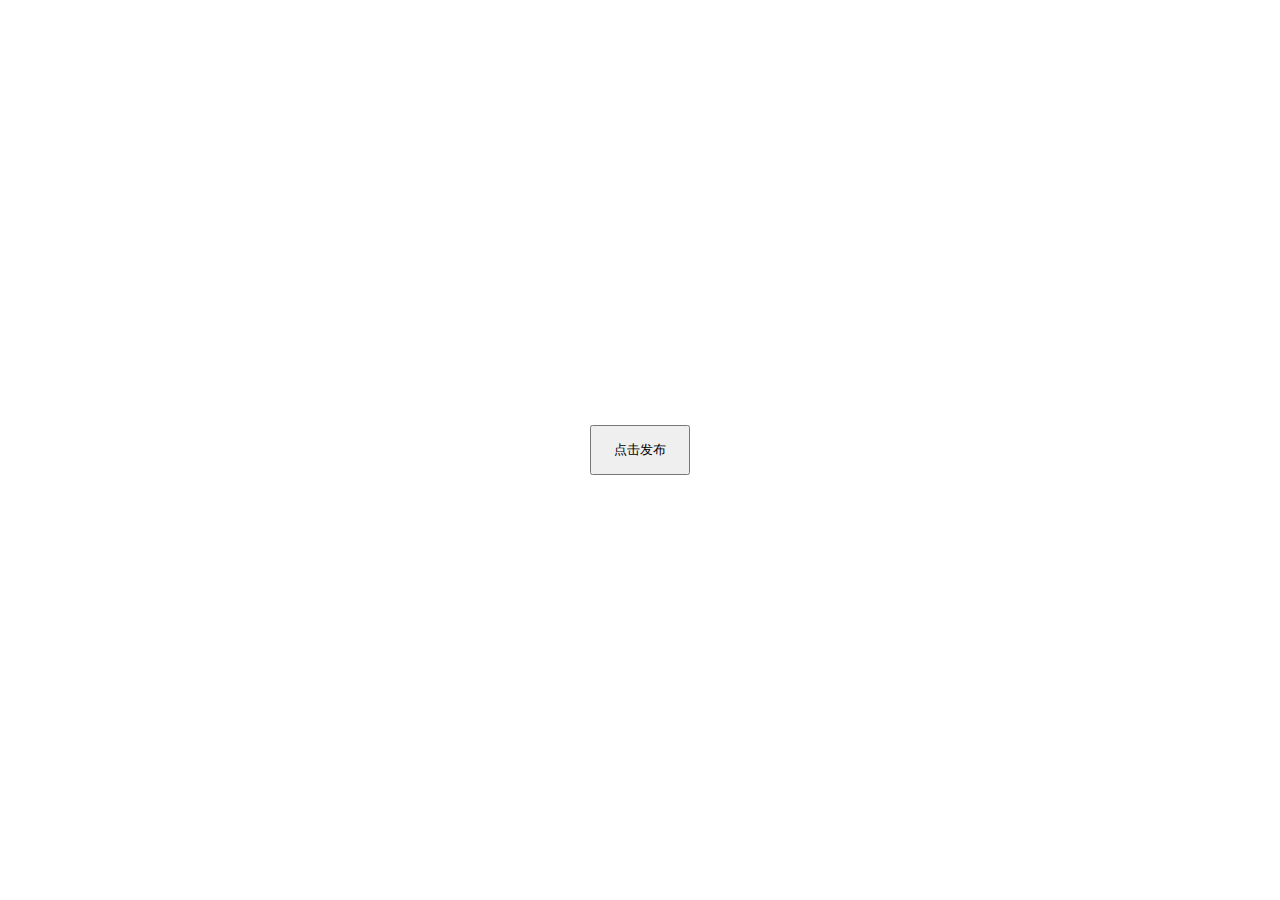
<file: 微博登录/index.html>
<!DOCTYPE html>
<html>
	<head>
		<meta charset="utf-8">
		<title></title>
		<link rel="stylesheet" href="css/index.css">
	</head>
	<body>
		<button id="btn">点击发布</button>
		<div id="container" class="popBox_login"></div>
		<script src="js/tools.js"></script>
		<script src="js/las.js"></script>
		<script src="js/login.js"></script>
	</body>
</html>
</file>
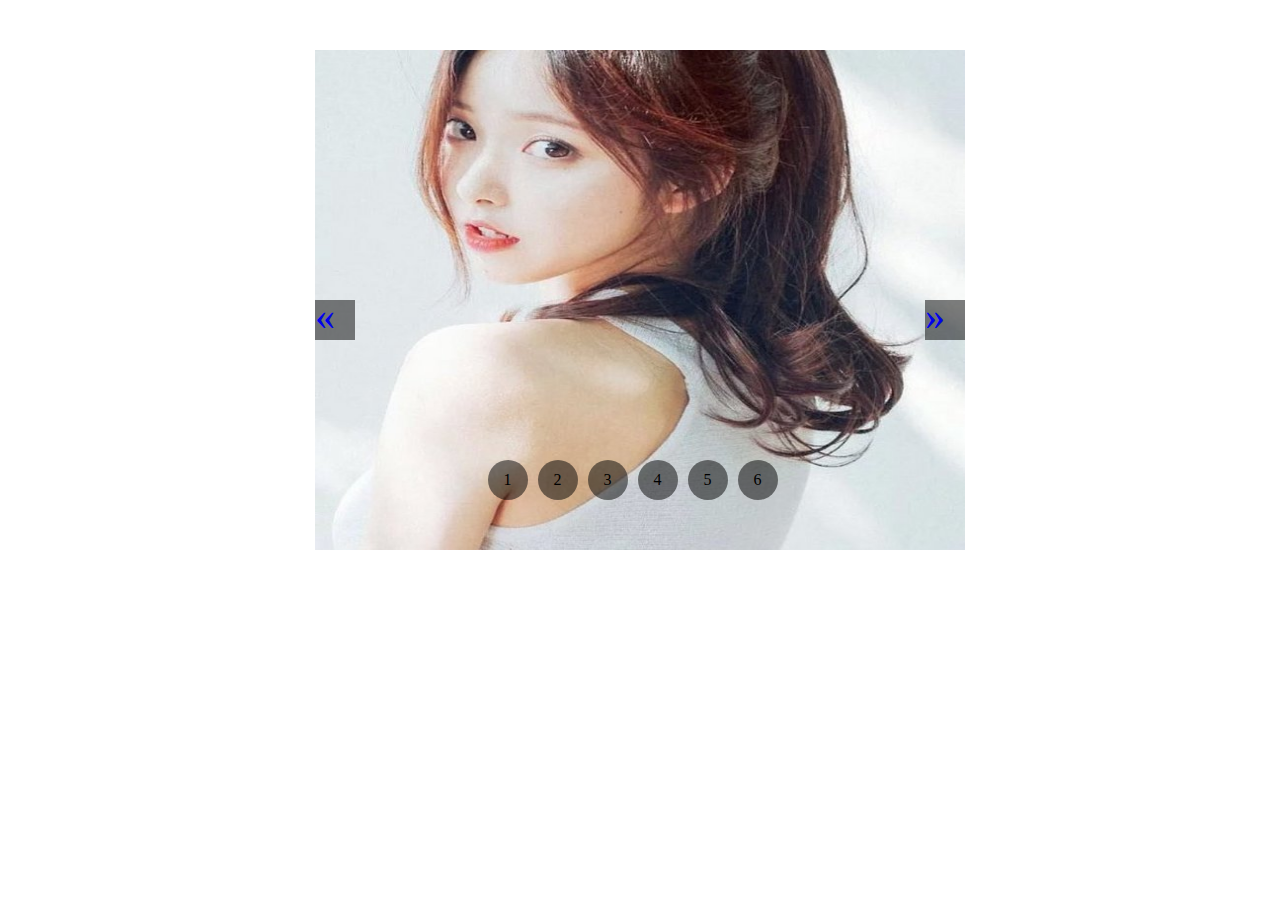
<file: 轮播图/index.html>
<!DOCTYPE html>
<html>
	<head>
		<meta charset="utf-8">
		<title></title>
		<style type="text/css">
			*{margin: 0; padding: 0;}
			li,ol li{list-style: none;}
			#box1{width: 650px; height: 500px; margin: 50px auto; overflow: hidden;
			position: relative; z-index = 0;}
			img{vertical-align: middle;}
			#box1 ul{width: 650px; position: absolute; z-index: 0; transition: 1s;}
			#box1 ul li{width: 650px; height: 500ox;}
			#box1 ul li img{width: 650px; height: 500px;}
			#box1 ol{position: absolute; bottom: 10%; left:25% ; z-index: 2;}
			#box1 ol li{width: 40px; height: 40px; background: rgba(0,0,0,0.5);border-radius: 40px;
			float: left; line-height: 40px; margin-left: 10px; text-align: center;cursor: pointer;}
			#box1 ol .ac{background: red; color: #fff;}
			#box1>a{width: 40px; height:  40px; background: rgba(0,0,0,.5); font-size: 40px;
			position: absolute; top: 50%; line-height: 32px; text-decoration: none;}
			#box1 #prve{left: 0;} 
			#box1 #next{right: 0;}
		</style>
	</head>
	<body>
		<div id="box1">
			<ul>
				<li class="ac"><a href="javascript:alert(0)"><img src="img/1.jpg"></a></li>
				<li><a href="javascript:alert(1)"><img src="img/2.jpg"></a></li>
				<li><a href="javascript:alert(2)"><img src="img/3.jpg"></a></li>
				<li><a href="javascript:alert(3)"><img src="img/4.jpg"></a></li>
				<li><a href="javascript:alert(4)"><img src="img/5.jpg"></a></li>
				<li><a href="javascript:alert(5)"><img src="img/6.jpg"></a></li>
			</ul>
			<ol>
				
			</ol>
			<a href="#" id="prve">&laquo;</a>
			<a href="#" id="next">&raquo;</a>
		</div>
		<script type="text/javascript">
			var div = document.querySelector("#box1"),
				ol = div.querySelector("ol"),
				ul = div.querySelector("ul"),
				imgArr = div.querySelector("ul").children,
				prve = document.querySelector("#prve"),
				next = document.querySelector("#next");
				
				var index = 0 ,
					lastindex = 0,
					btns = [];
					
				ul.style.height = 650*imgArr.length + "px";
	
				for(var i = 0; i < imgArr.length; i++){
					var li = document.createElement("li");
					li.innerHTML = i + 1;
					ol.appendChild(li);
					btns.push(li);
				}
				
				for(let i = 0; i < btns.length; i++){
					btns[i].onclick = function(){
					index = i;
					changeImg();
					lastindex = index;
				}
				    }
				
				prve.onclick = function(){
					if(--index < 0){
						index = imgArr.length - 1;
					}
					changeImg();
					lastindex = index;
				}
				next.onclick = function(){
					if(++index === imgArr.length){
						index = 0;
					}
					changeImg();
					lastindex = index ;
				}
				
				function qiehuan(){
					timer = setInterval(function(){
						next.onclick();
					},1500);
				}
				
				qiehuan();
				div.onmouseleave = qiehuan ;
				
				div.onmouseenter = function(){
					clearInterval(timer);
				}
				
				function changeImg(){
					btns[lastindex].classList.remove("ac");
					
					btns[index].classList.add("ac");
					
					ul.style.top = (-500)*index + "px";
				}
			
		</script>
	</body>
</html>
</file>
<file: 微博登录/css/index.css>
*{margin: 0;padding: 0;}
#btn{width: 100px; height: 50px;position: absolute;left: 0; top: 0; bottom: 0; right: 0;
margin: auto;}
.modal{width: 100%; height: 100%; position: fixed; background: rgba(0,0,0,.3);left: 0;top: 0;}
#container #content{height: 100px; overflow: hidden;}

/*登录弹框*/
.openBtn{ width:100px; height:40px; border:1px solid #ccc; border-radius:5px; display:block; margin:100px auto}

.popBox_login{display: none;width:500px;height:300px; background:#fff; z-index:20;}
.popBox_login input{ height:30px; width:200px; border:1px solid #ccc;}
.popBox_login p{ padding-left:50px; padding-top:20px;}
.popBox_login h4{height:40px; line-height:40px; text-indent:1em; background:#ccc;cursor:move}
.popBox_login .loginBtn{width:100px; height:30px;border:1px solid #ccc; margin-left:66px}
.popBox_login .close_btn{width:20px; text-align:center; line-height:20px; height:20px; 
						 position:absolute; top:10px; right:8px; color:#fff;}
</file>
